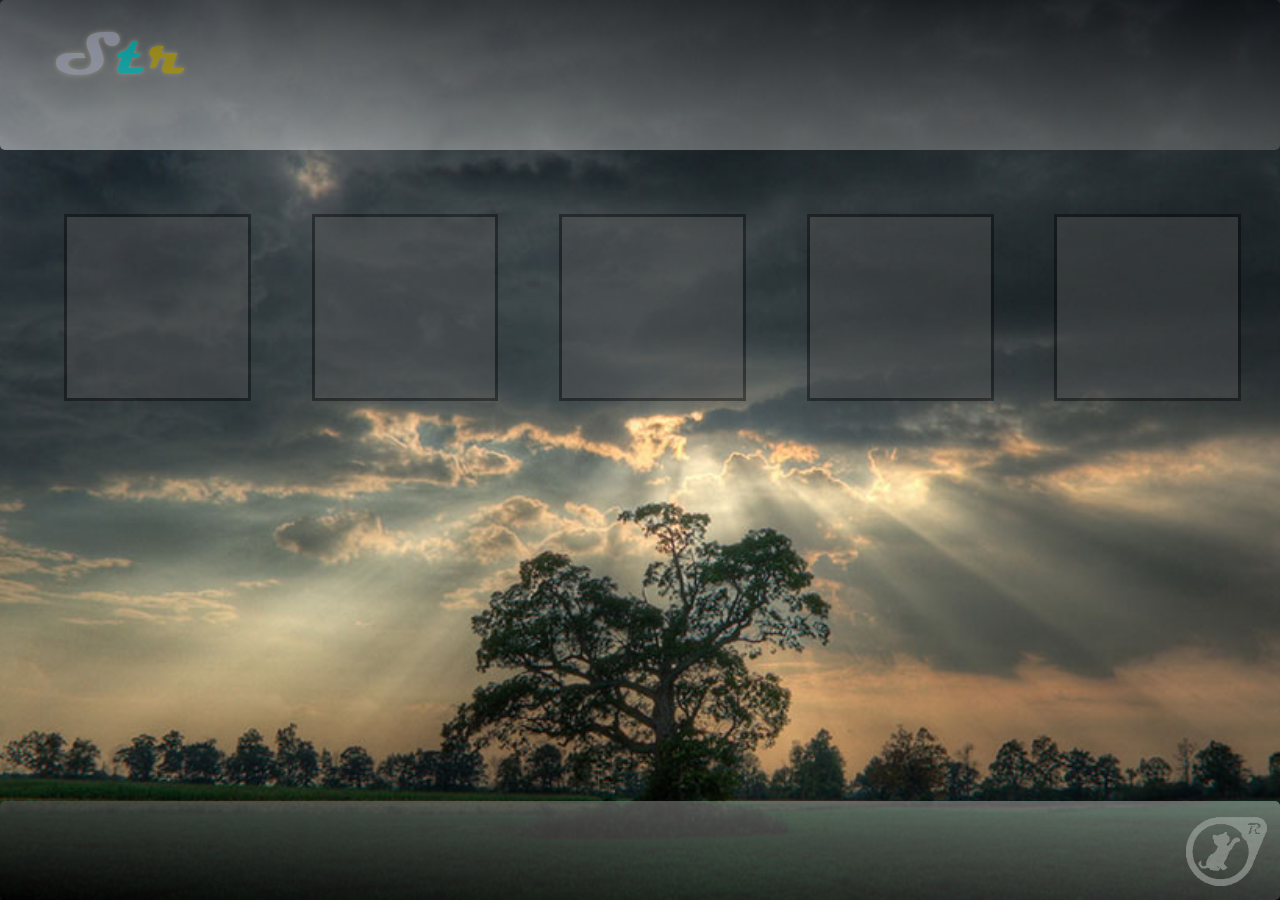
<file: index.html>
<!DOCTYPE html>
<html lang="ru">
<head>
  <meta charset="utf-8">
  <meta name="viewport" content="width=device-width, initial-scale=1.0">
  <title>Strelkov</title>
  <link rel="shortcut icon" href="images/favicon.ico" type="image/x-icon">
  <link rel="stylesheet" type="text/css" href="css/start_page.css">
</head>
<body>

  <div class="header" title="Персональная страница Николая Стрелкова"><h1 id="headname">Strelkov</h1></div>
  <div class="menu" align="center">
    <div class="arrows">
  </div>
  <div class="footer">
    <img id="logo" src="images/logo.png">
  </div>

  <div class="html-mobile-background"></div>
  <script src="scripts/functions.js"></script>
  <script src="scripts/page_builder.js"></script>
</body>
</html>
</file>
<file: css/start_page.css>
@font-face {
  font-family: 'Magneto';
  src: url(MAGNETOB.TTF);
  font-weight: bold;
  font-style: normal;
}

body {
  height: 100%;
  margin: 0;
  padding: 0;
  user-select: none;
  -moz-user-select: none;
  -webkit-user-select: none;
  -ms-user-select: none;
  overflow-x: hidden;
}

.html-mobile-background {
    position: fixed;
    z-index: -1;
    top: 0;
    left: 0;
    width: 100%;
    height: 100%;
    background: url(../images/back.jpg) no-repeat; 
    background-size: 100% 100%;
}

.header {
  width: 100%;
  background-image: linear-gradient(to right top, #e6e6e6, black);
  border-radius: 5px;
  opacity: 0.5;
  overflow-x: hidden;
}

.header h1 {
  margin-top: 0;
  font-family: 'Magneto';
  letter-spacing: 0.1em;
  color: #545454;
  text-shadow: bisque 0 0 5px;
  transition: opacity 3s;
  z-index: 4;
}

#headname {
  text-shadow: bisque 3px 3px 3px;
  opacity: 0;
}

.menu {
  display: inline-block;
  width: 95%;
  margin: 5%;
  margin-right: 0;
  white-space: nowrap;
  overflow-x: hidden;
  z-index: 1;
}

.arrows {
  float: right;
  margin-bottom: 5%;
  z-index: 1;
}

.arrow {
  width: 50px;
  z-index: 1;
}

.icon {
  display: inline-block;
  margin-right: 5%;
  padding: 2.5%;
  width: 64px;
  height: 64px;
  background: #545454;
  opacity: 0.4;
}

.icon:nth-last-child {
  margin-right: 0;
}

.phone-icon {
  border: 3px solid black;
}

.footer {
  position: fixed;
  bottom: 0;
  left: 0;
  width: 100%;
  background-image: linear-gradient(to left bottom, #a8a8a8, black);
  border-radius: 5px;
  opacity: 0.6;
}

#logo {
  float: right;
  cursor: pointer;
  transition: opacity 3s;
}

@media (min-width: 600px) {
  html {
      background: url(../images/back.jpg) center center no-repeat fixed; 
      background-size: cover;
  }
  .html-mobile-background {
      display: none;
  }
}
</file>
